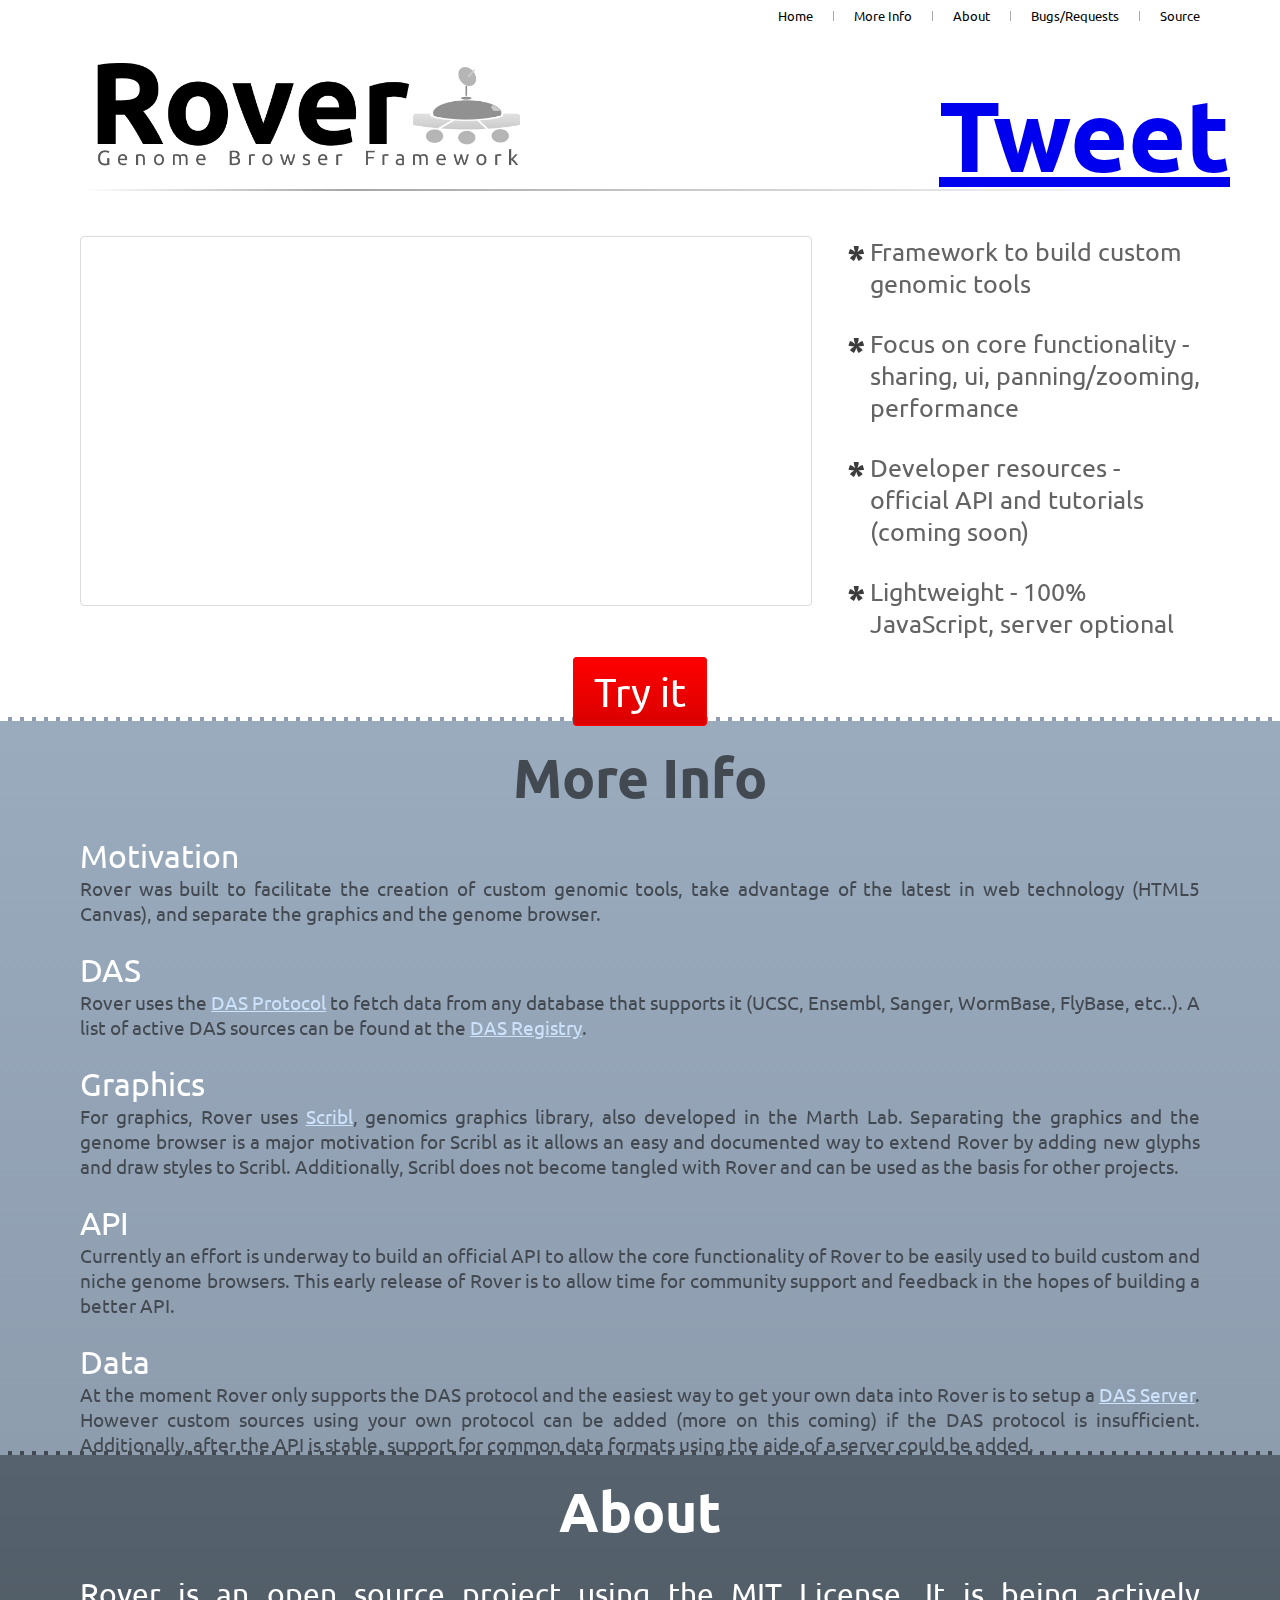
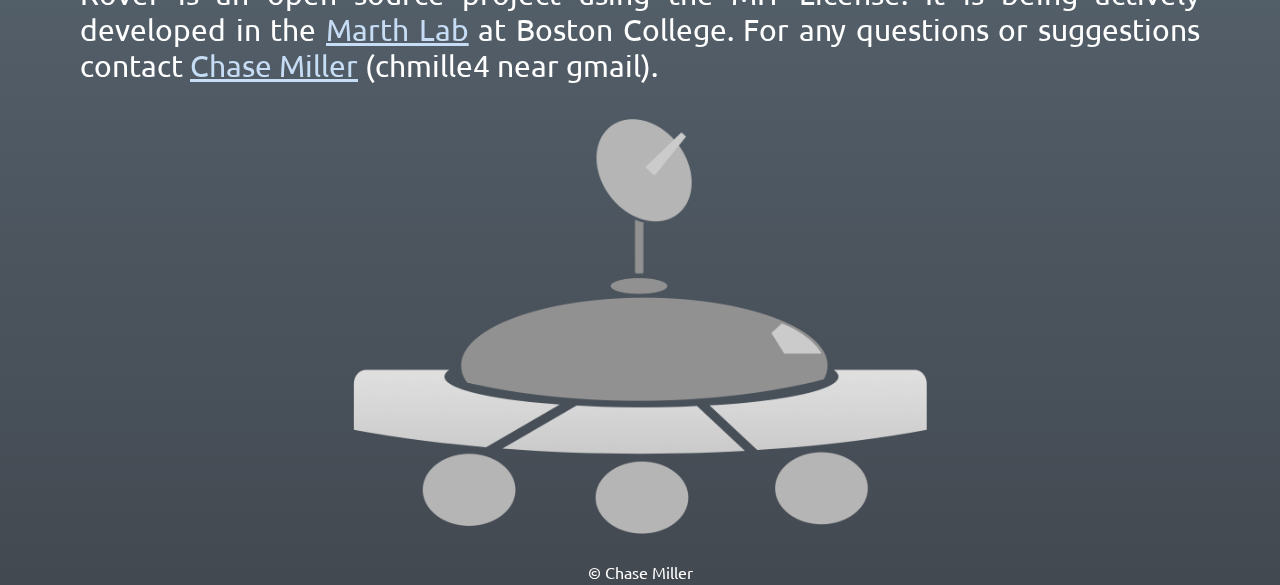
<file: site/home.html>
<!DOCTYPE HTML>
<html lang="en"> 

<head> 
   <link href='http://fonts.googleapis.com/css?family=Ubuntu:400,700&v2' rel='stylesheet' type='text/css'>    
   <link href='style.css' rel='stylesheet' type='text/css'>
   
   <script type='text/javascript'>
      function ieswap() {
         if (navigator.appName == 'Microsoft Internet Explorer') {
            document.getElementById('rover-iframe').style.display = 'none';
            document.getElementById('screenshot').style.display = 'inline';
         }
      }
   </script>
   
   <script type="text/javascript">

     var _gaq = _gaq || [];
     _gaq.push(['_setAccount', 'UA-21069282-2']);
     _gaq.push(['_trackPageview']);

     (function() {
       var ga = document.createElement('script'); ga.type = 'text/javascript'; ga.async = true;
       ga.src = ('https:' == document.location.protocol ? 'https://ssl' : 'http://www') + '.google-analytics.com/ga.js';
       var s = document.getElementsByTagName('script')[0]; s.parentNode.insertBefore(ga, s);
     })();

   </script>
   
   <script type="text/javascript">
     (function() {
       var po = document.createElement('script'); po.type = 'text/javascript'; po.async = true;
       po.src = 'https://apis.google.com/js/plusone.js';
       var s = document.getElementsByTagName('script')[0]; s.parentNode.insertBefore(po, s);
     })();
   </script>
   
</head> 
     
<body onload='ieswap()'> 
   <div class='content' style="height: 710px">
      <div id='links'>
         <div class='link'><a href='https://github.com/chmille4/Rover'>Source</a></div>
         <div class='vbreak'>.</div>
         <div class='link'><a href='https://github.com/chmille4/Rover/issues'>Bugs/Requests</a></div>
         <!-- <div class='vbreak'>.</div>         
         <div class='link'><a href='#'>Tutorials</a></div> -->
         <div class='vbreak'>.</div>
         <div class='link'><a href='#aboutv'>About </a></div>
         <div class='vbreak'>.</div>
         <div class='link'><a href='#detailsv'>More Info</a></div>
         <div class='vbreak'>.</div>         
         <div class='link'><a href='home.html'>Home</a></div>
         <div style='clear:both'></div>
      </div>
      <div id='title'>
         <!-- Rover -->
         <img src='images/rover_full_logo_1.png'/>
         <span id='social'>
            <span>
               <a  href="https://twitter.com/share" class="twitter-share-button" data-text="Rover - HTML5 Genome Browser Framework, powered by Scribl Graphics" data-count="horizontal" data-via="chaseallnmiller">Tweet</a><script type="text/javascript" src="//platform.twitter.com/widgets.js"></script>
            </span>
            <span style='margin-left: -30px'>
               <g:plusone size="medium" annotation="none"></g:plusone>
            </span>
            <div style='clear:both'></div>
         </span>
         <div class='break'>.</div>
      </div>
      <div id='view1'>
         <div style='float:left'>
            <img  id='screenshot' src='images/screen_shot3.png'/>
           <iframe id='rover-iframe' onClick='alert("hi");' width="730" height="368" style="border:1px solid rgb(220,220,220); border-radius: 4px" frameborder="0" scrolling="no" marginheight="0" marginwidth="0" src="http://chmille4.github.com/Rover/index.html?urls=http://useast.ensembl.org/das/Homo_sapiens.NCBI36.transcript,http://genome.cse.ucsc.edu:80/cgi-bin/das/hg18,http://das.sanger.ac.uk/das/ens_36_refseq,http://genome.cse.ucsc.edu:80/cgi-bin/das/hg18&names=Ensembl NCBI36/hg18,UCSC NCBI36/hg18 refGene,ens_NCBI36_refseq,UCSC NCBI36/hg18 snp130&min=1149729&max=1162457&display=collapse,collapse,collapse,line&segment=1&types=refGene,refGene,refGene,snp130&embed=true&header=true&controls=true"></iframe>
         </div>
         <div id='features'>
            <!-- <div><span id='asterisk'><sub>*</sub></span><span class='feature'>Web based - access anywhere<span></div>
                        <div><span id='asterisk'><sub>*</sub></span><span class='feature'>Share - link to any data or view<span></div>  
                        <div><span id='asterisk'><sub>*</sub></span><span class='feature'>Integrate data from multiple databases<span></div>
                        <div><span id='asterisk'><sub>*</sub></span><span class='feature'>Smooth Scroll/Zoom<span></div>
                        <div><span id='asterisk'><sub>*</sub></span><span class='feature'>Lightweight - 100% javascript and no server<span></div> -->
            <div><span id='asterisk'><sub>*</sub></span><span class='feature'>Framework to build custom genomic tools<span></div>
            <div><span id='asterisk'><sub>*</sub></span><span class='feature'>Focus on core functionality - sharing, ui, panning/zooming, performance<span></div>
            <div><span id='asterisk'><sub>*</sub></span><span class='feature'>Developer resources - official API and tutorials (coming soon)<span></div>
            <div><span id='asterisk'><sub>*</sub></span><span class='feature'>Lightweight - 100% JavaScript, server optional<span></div>
         </div>
         <div style="clear:both"></div>
         <div style='text-align:center'><a id='tryit' href='http://chmille4.github.com/Rover/index.html?urls=http://useast.ensembl.org/das/Homo_sapiens.NCBI36.transcript,http://genome.cse.ucsc.edu:80/cgi-bin/das/hg18,http://das.sanger.ac.uk/das/ens_36_refseq,http://genome.cse.ucsc.edu:80/cgi-bin/das/hg18&names=Ensembl NCBI36/hg18,UCSC NCBI36/hg18 refGene,ens_NCBI36_refseq,UCSC NCBI36/hg18 snp130&min=1149729&max=1162457&display=collapse,collapse,collapse,line&segment=1&types=refGene,refGene,refGene,snp130'>Try it</a></div>
      </div>
   </div>
   
   <div id='view2' class='view'>
      <div class='content'>
         <a name='detailsv'></a>
         <div class='view-title'>More Info</div>
         <div id='details'>
            <div class='title'>Motivation</div>
            <div>
               Rover was built to facilitate the creation of custom genomic tools, take advantage of the latest in web technology (HTML5 Canvas), and separate the graphics and the genome browser.
            </div>
            <div class ='title'>DAS</div>
            <div>
               Rover uses the <a href='http://www.biodas.org/wiki/Main_Page'>DAS Protocol</a> to fetch data from any database that supports it (UCSC, Ensembl, Sanger, WormBase, FlyBase, etc..). A list of active DAS sources can be found at the <a href='http://www.biodas.org/wiki/DasRegistry'>DAS Registry</a>.
            </div>
            <div class ='title'>Graphics</div>
            <div>
               For graphics, Rover uses <a href='http://chmille4.github.com/Scribl/'>Scribl</a>, genomics graphics library, also developed in the Marth Lab. Separating the graphics and the genome browser is a major motivation for Scribl as it allows an easy and documented way to extend Rover by adding new glyphs and draw styles to Scribl.  Additionally, Scribl does not become tangled with Rover and can be used as the basis for other projects.
            </div>
            <div class ='title'>API</div>
            <div>
               Currently an effort is underway to build an official API to allow the core functionality of Rover to be easily used to build custom and niche genome browsers. This early release of Rover is to allow time for community support and feedback in the hopes of building a better API.
            </div>
            <div class ='title'>Data</div>
            <div>
               At the moment Rover only supports the DAS protocol and the easiest way to get your own data into Rover is to setup a <a href='http://www.biodas.org/servers/'>DAS Server</a>. However custom sources using your own protocol can be added (more on this coming) if the DAS protocol is insufficient. Additionally, after the API is stable, support for common data formats using the aide of a server could be added.
            </div>
         </div>
         
      </div>
   </div>

   <div id='view3' class='view'>
      <div class='content'>
         <a name='aboutv'></a>
         <div class='view-title'>About</div>
         <div id='about'>
            Rover is an open source project using the MIT License. It is being actively developed in the <a href='http://bioinformatics.bc.edu/marthlab/Main_Page'>Marth Lab</a> at Boston College. For any questions or suggestions contact <a href='https://github.com/chmille4'>Chase Miller</a> (chmille4 near gmail).
         </div>
         <div style="text-align: center">
            <img style="height:415px; margin-top: 35px" src='images/rover_logo_large.png'/>
            <div style="margin-top: 25px">&copy; Chase Miller </div>
         </div>
      </div>
   </div>
   
</body> 

</html>
</file>
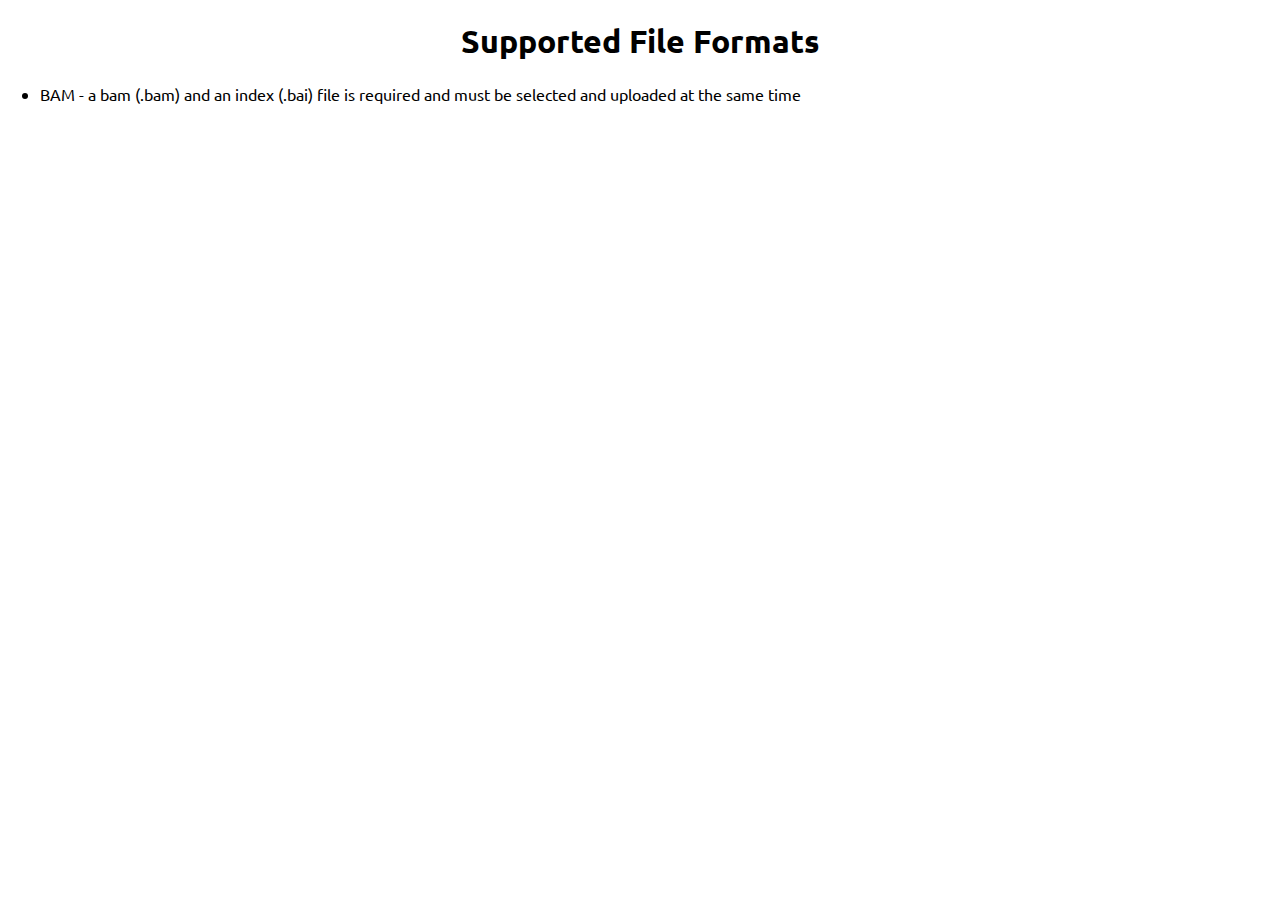
<file: site/supportedFormats.html>
<!DOCTYPE HTML>
<html lang="en"> 

<head> 
   <link href='http://fonts.googleapis.com/css?family=Ubuntu:400,700&v2' rel='stylesheet' type='text/css'>    
   <link href='style.css' rel='stylesheet' type='text/css'>
   
</head> 
     
<body > 
   <h1 style="font-style: ubuntu; text-align:center">Supported File Formats</h1>
   <ul>
      <li>BAM - a bam (.bam) and an index (.bai) file is required and must be selected and uploaded at the same time</li>
   </ul>
</body> 

</html>
</file>
<file: site/style.css>
body {
   font-family: ubuntu;
   margin: 0px;
}

.content {
   width: 1120px;
   margin-left: auto;
   margin-right: auto;
}

#links {
   margin-top: 7px;
   font-size: 13px;
   text-align: right;
   margin-right: -10px;
}
#links .link {
   float: right;
}

/*#links .link:hover{

}*/

#links .link a:hover {
   color: white;
   background: #717E8C;
   background: -webkit-gradient(
       linear,
       left top,
       left bottom,
       color-stop(0, #778493),
       color-stop(0.48, #717E8C),
       color-stop(0.52, #636E7A),
       color-stop(1, #606B77));

   background: -moz-linear-gradient(top, #778493, #717E8C 48%, #636E7A 52%, #606B77);
   background: linear-gradient(top, #778493, #717E8C 48%, #636E7A 52%, #606B77);
   border-radius: 4px;
   color: white;
}

#links .link a {
   text-decoration: none;
   color: black;
   padding: 2px 10px 2px 10px;
}


.vbreak {
   padding: 0px 0px 0px 0px;
   float: right;
   height: 10px; 
   width: 1px;
   margin-left: 10px;
   margin-right: 10px;
   margin-top: 4px;
   font-size: 1px;
   color: rgb(170,170,170);
   background: rgb(170,170,170); 
}

#title {
   margin-top: 0px;
   font: bold 100px ubuntu;
}

#title img{
   height: 150px;
}

#title #social {
   padding-top: 50px;
   float:right;
   text-align: right;
}

.break {
   width: 100%; 
   height: 2px;
   font-size: 0px;
   margin-top: -10px;
   background-image: -webkit-gradient(
       linear,
       left bottom,
       right bottom,
       color-stop(0, rgb(255,255,255)),
       color-stop(0.24, rgb(166,166,166)),
       color-stop(1, rgb(255,255,255))
   );
   background-image: -moz-linear-gradient(
       left center,
       rgb(255,255,255) 0%,
       rgb(166,166,166) 24%,
       rgb(255,255,255) 100%
   );
   
}

#view1 {
   margin-top:45px;
}

#view1 #screenshot {
   height: 368px;
   display:none;
}

#features {
   float: right;
   width: 330px;
}

#features div {
   margin-bottom: 28px;
}

#features #asterisk {
   font: bold 44px ubuntu;
   margin-top: -18px;
   margin-left: -23px;
   position: absolute;
   color: rgb(60,60,60);
}

#features .feature {
   font: 25px ubuntu;
   color: rgb(100,100,100);
}

#tryit {
   border: 1px solid red;
   background: red;
   background: -webkit-gradient(linear, left top, left bottom, from(red), to(#DA0000));
   background: -moz-linear-gradient(top, red, #DA0000);
   background: -o-linear-gradient(top, red, #DA0000);
   background: linear-gradient(top, red, #DA0000);
   filter: progid:DXImageTransform.Microsoft.gradient(startColorStr='#444444', EndColorStr='#999999');
   color: white;
   width: 100px;
   padding: 10px 20px 10px 20px;
   border-radius: 4px;
   margin-top: 0px;
   font-size:40px;
   margin-left: auto;
   margin-right: auto;
   text-decoration: none;
}

.view {
   width: 100%;
   height: 700px;
   padding-top: 30px;
}

#view2 {   
   background: -webkit-gradient(linear, left top, left bottom, from(#9AABBE), to(#8D9DAE));
   background: -moz-linear-gradient(top, #9AABBE, #8D9DAE);
   background: -o-linear-gradient(top, #9AABBE, #8D9DAE);   
   background: linear-gradient(top, #9AABBE, #8D9DAE);
   filter: progid:DXImageTransform.Microsoft.gradient(startColorstr='#9AABBE', endColorstr='#8D9DAE');

   border-top: 4px dashed white;
/*   border-top: 4px solid #8E9DAF;*/
   
   color: rgb(67,73,81);
   /*color: white;*/
}

#view2 a {
   color: #CCE2FB;
}

#details .title {
   font: 32px ubuntu;
   margin-top: 24px;
   color: white;
}

#details div {
   font: 19px ubuntu;
   text-align: justify;
}

#view3 {   
   background: -webkit-gradient(linear, left top, left bottom, from(rgb(86,99,110)), to(rgb(67,73,81)));
   background: -moz-linear-gradient(top, rgb(86,99,110), rgb(67,73,81));
   background: linear-gradient(top, rgb(86,99,110), rgb(67,73,81));   
   filter: progid:DXImageTransform.Microsoft.gradient(startColorstr='#56636E', endColorstr='#434951');
   border-top: 4px dashed #8D9DAE;
/*   border-top: 4px solid #8E9DAF;*/
   
   color: white;
}

.view-title {
   font: bold 55px ubuntu;
   text-align: center;
   margin-top: -10px;
}

#about {
   margin-top: 30px;
   font: 30px ubuntu;
   text-align: justify;
}

#about a {
   color: #C7DDF5;
}
</file>
